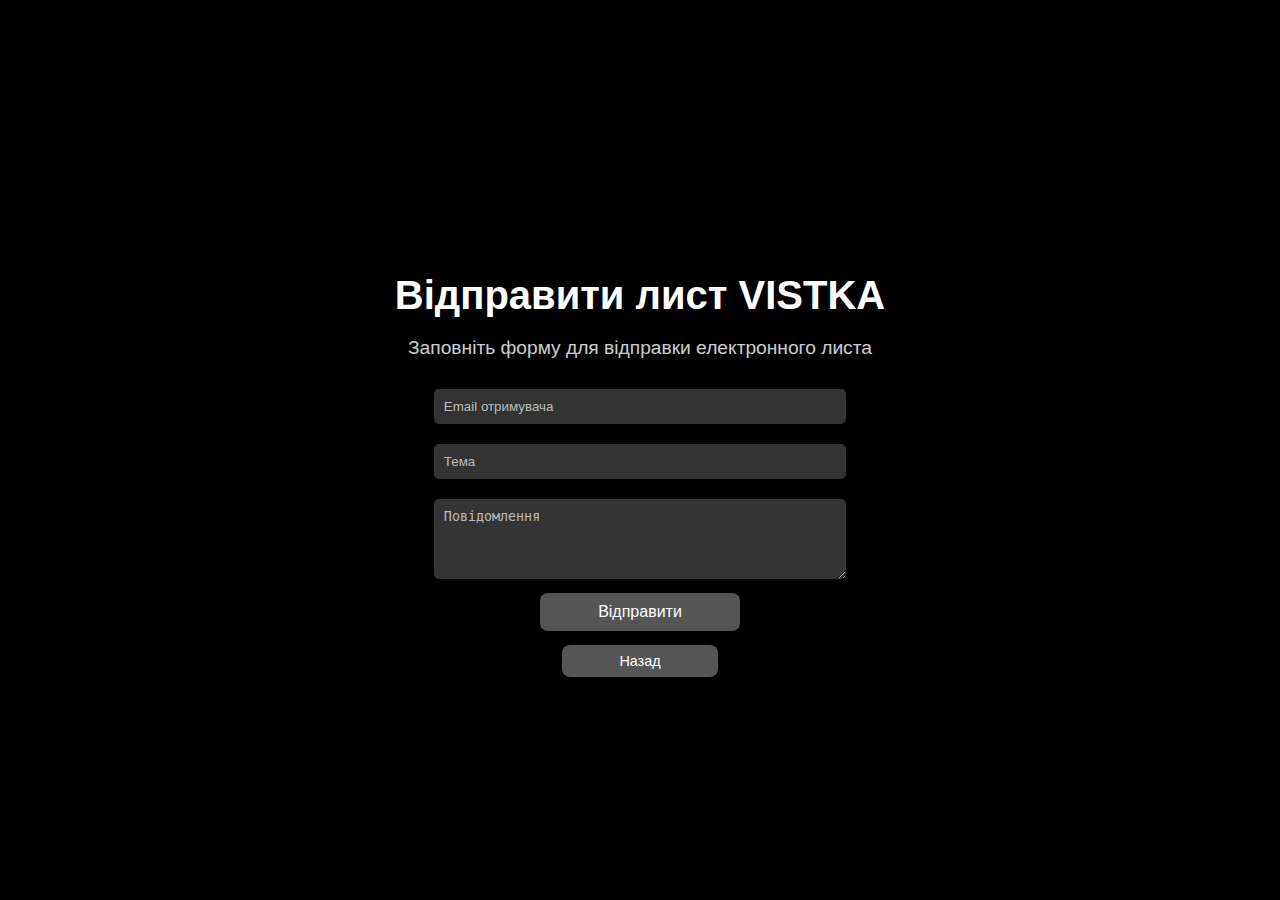
<file: vistka.html>
<!DOCTYPE html>
<html lang="uk">
<head>
    <meta charset="UTF-8">
    <meta name="viewport" content="width=device-width, initial-scale=1.0">
    <title>Форма відправки листа через Gmail</title>
    <style>
        body {
            display: flex;
            justify-content: center;
            align-items: center;
            height: 100vh;
            background: #000;
            color: #fff;
            font-family: Arial, sans-serif;
            margin: 0;
        }

        .container {
            text-align: center;
        }

        .title {
            font-size: 2.5em;
            margin-bottom: 10px;
        }

        .subtitle {
            font-size: 1.2em;
            margin-bottom: 20px;
            color: #fff;
            opacity: 0.8;
        }

        .buttons {
            display: flex;
            gap: 20px;
            justify-content: center;
            flex-direction: column;
            align-items: center;
            margin-top: 30px;
        }

        .btn {
            padding: 10px;
            width: 200px;
            border: none;
            border-radius: 8px;
            font-size: 1em;
            transition: 0.3s;
            background: #555;
            color: white;
            text-decoration: none;
            text-align: center;
            display: inline-block;
        }

        .btn:hover {
            background: #f7c800;
            transform: scale(1.05);
        }

        .input {
            width: 80%;
            padding: 10px;
            margin: 10px 0;
            border: none;
            border-radius: 5px;
            background: #333;
            color: white;
        }

        .input::placeholder {
            color: #bbb;
        }

        .error {
            color: red;
            font-size: 0.9em;
            margin-top: 5px;
        }

        .back-btn {
            display: block;
            margin: -20px auto;
            width: 180px;
            text-align: center;
        }

        .input:focus {
            transform: scale(1.05);
            transition: transform 0.2s ease-in-out;
        }

        .back-btn {
            width: 140px;
            font-size: 0.9em;
            padding: 8px;
        }

        .error {
            color: #fff;
            font-size: 0.9em;
            margin-top: 5px;
            opacity: 0.9;
        }
    </style>
</head>
<body>

    <div class="container">
        <h2 class="title">Відправити лист VISTKA</h2>
        <p class="subtitle">Заповніть форму для відправки електронного листа</p>

        <form id="emailForm">
            <input type="email" id="email" class="input" placeholder="Email отримувача" required><br>
            <input type="text" id="subject" class="input" placeholder="Тема" required><br>
            <textarea id="message" class="input" placeholder="Повідомлення" rows="4" required></textarea><br>
            
            <button type="submit" class="btn">Відправити</button>
        </form>

        <div class="buttons">
            <a href="index.html" class="btn back-btn">Назад</a>
        </div>

        <script>
            document.getElementById('emailForm').addEventListener('submit', function(e) {
                e.preventDefault();

                var email = document.getElementById('email').value;
                var subject = document.getElementById('subject').value;
                var message = document.getElementById('message').value;

                var mailtoLink = `mailto:${email}?subject=${encodeURIComponent(subject)}&body=${encodeURIComponent(message)}`;
                window.location.href = mailtoLink;
            });
        </script>
    </div>

</body>
</html>
</file>
